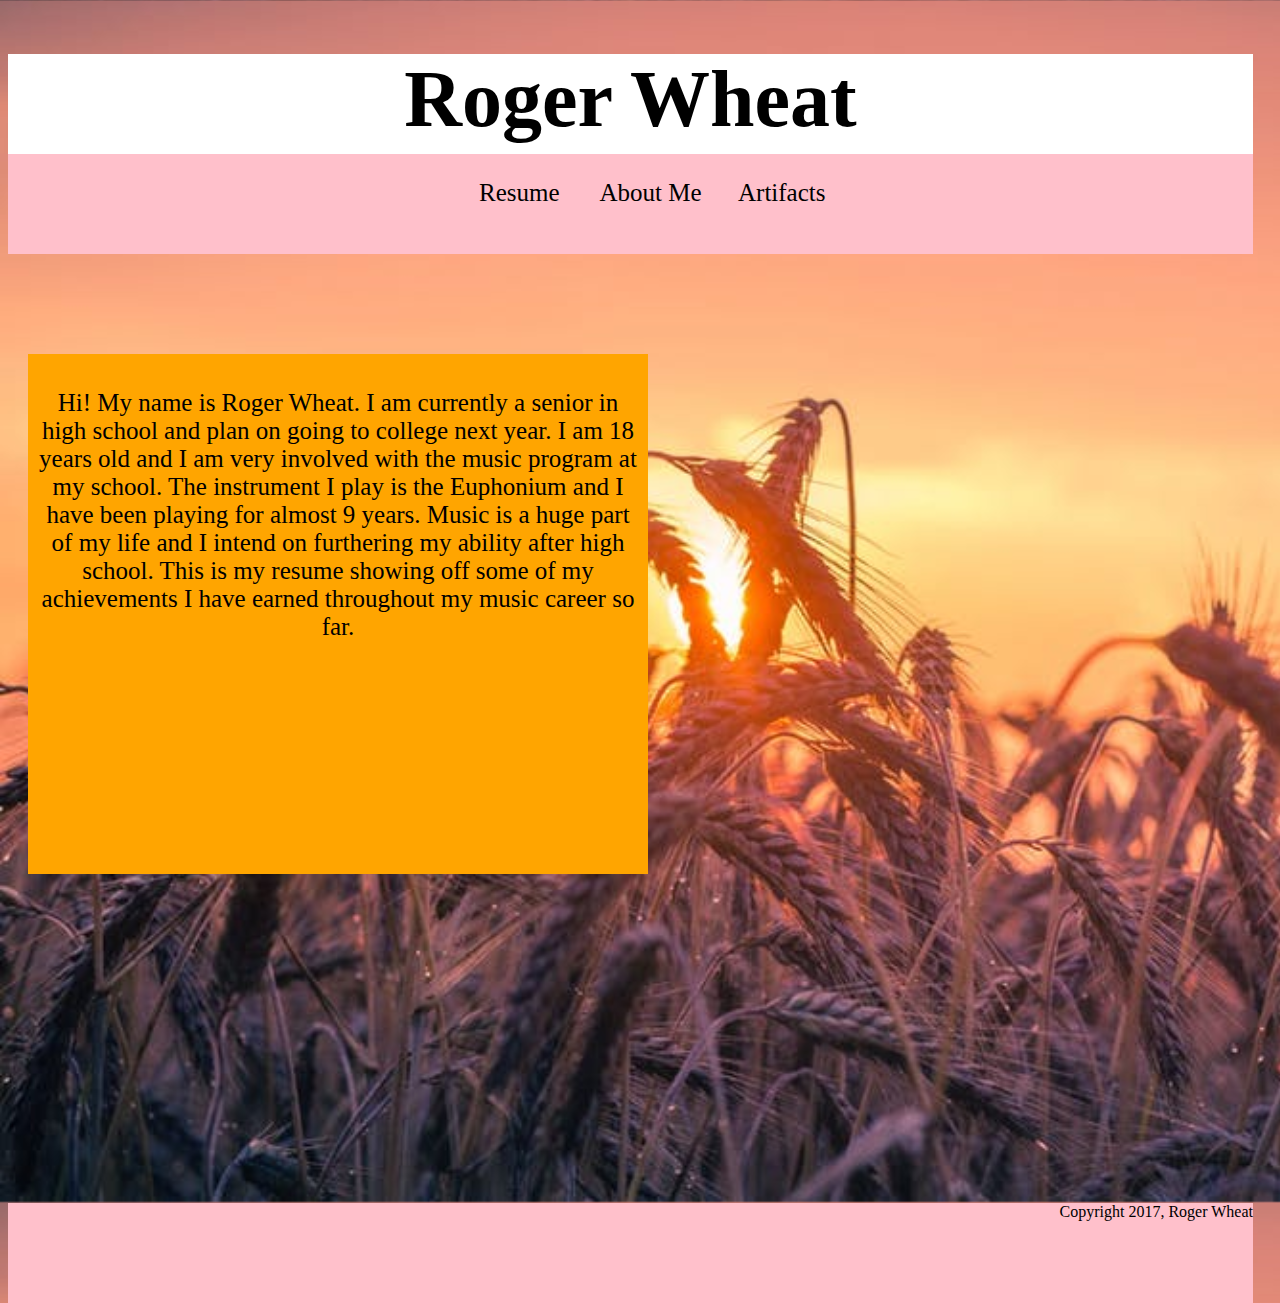
<file: index.html>
<!Doctype html>
<html>

	<head>
		<title>Home</title>
		<link rel="stylesheet" type ="text/css" href ="home.css">
	</head>
	
	<body>
		<div id="wrapper">	<!--wrapper division-->
		<div id="header">	<!--header division-->
			<h1>Roger Wheat</h1>
		
		</div>	<!--close header-->
		<div id="main_nav">	<!--navigation bar-->
			<ul>
				<li><a href="resume.html">Resume</a></li>
				<li><a href="about_me.html">About Me</a></li>
				<li><a href="artifacts.html">Artifacts</a></li>
			</ul>
		</div>	<!--close main_nav-->
		
		<div id="main_content">	<!--main content division-->
			<p>Hi! My name is Roger Wheat. I am currently a senior in high school and plan on going to college next year. I am 18 years old and I am very involved with the music program at my school. The instrument I play is the Euphonium and I have been playing for almost 9 years. Music is a huge part of my life and I intend on furthering my ability after high school. This is my resume showing off some of my achievements I have earned throughout my music career so far.
			</p>	
		</div>	<!--closes main_content-->
		
		<div id="footer">
			<p>Copyright 2017, Roger Wheat</p>
		</div>	<!--closes footer-->
		</div>	<!--closes wrapper-->
		
		
	</body>
</html>









































</html>
</file>
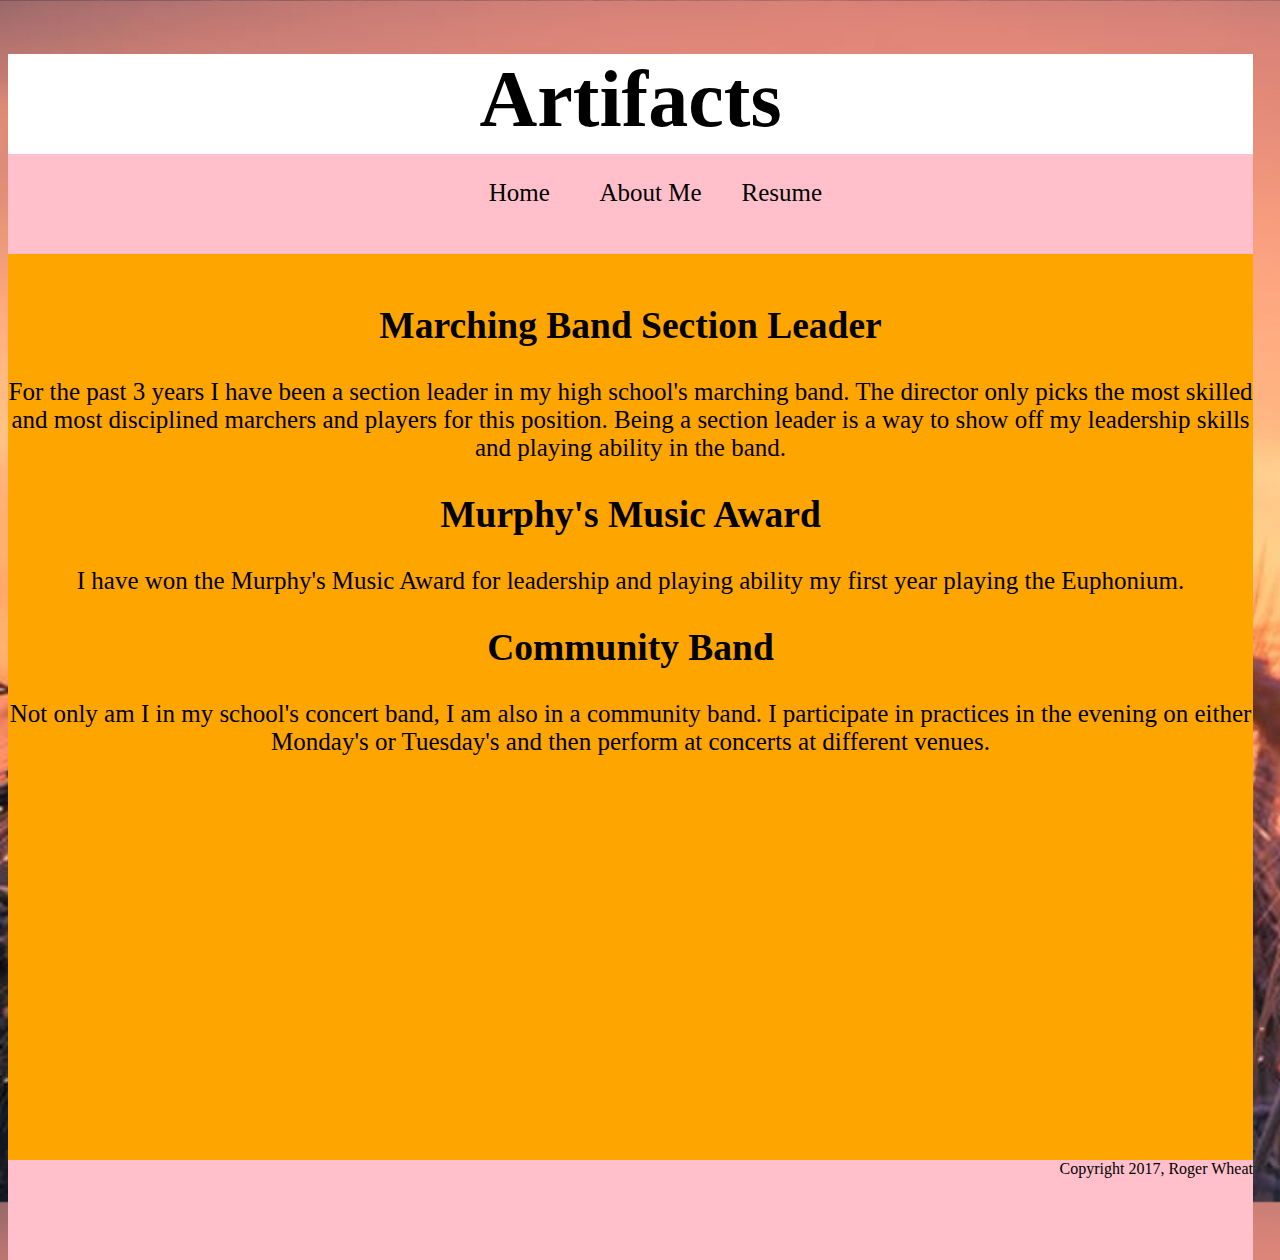
<file: artifacts.html>
<!Doctype html>
<html>

	<head>
		<title>Artifacts</title>
		<link rel="stylesheet" type ="text/css" href ="artifacts.css">
	</head>
	
	<body>
		<div id="wrapper">	<!--wrapper division-->
		<div id="header">	<!--header division-->
			<h1>Artifacts</h1>
		
		</div>	<!--close header-->
		<div id="main_nav">	<!--navigation bar-->
			<ul>
				<li><a href="index.html">Home</a></li>
				<li><a href="about_me.html">About Me</a></li>
				<li><a href="resume.html">Resume</a></li>
			</ul>
		</div>	<!--close main_nav-->
		
		<div id="main_content">	<!--main content division-->
			<h2>Marching Band Section Leader</h2>
				<p>For the past 3 years I have been a section leader in my high school's marching band. The director only picks the most skilled and most disciplined marchers and players for this position. Being a section leader is a way to show off my leadership skills and playing ability in the band.
				</p>
			<h2>Murphy's Music Award</h2>
				<p>I have won the Murphy's Music Award for leadership and playing ability my first year playing the Euphonium.
				</p>
			<h2>Community Band</h2>
				<p>Not only am I in my school's concert band, I am also in a community band. I participate in practices in the evening on either Monday's or Tuesday's and then perform at concerts at different venues.
				</p>
		</div>	<!--closes main_content-->
		<div id="footer">
			<p>Copyright 2017, Roger Wheat</p>
		</div>	<!--closes footer-->
		</div>	<!--closes wrapper-->
		
		
	</body>
</html>
</file>
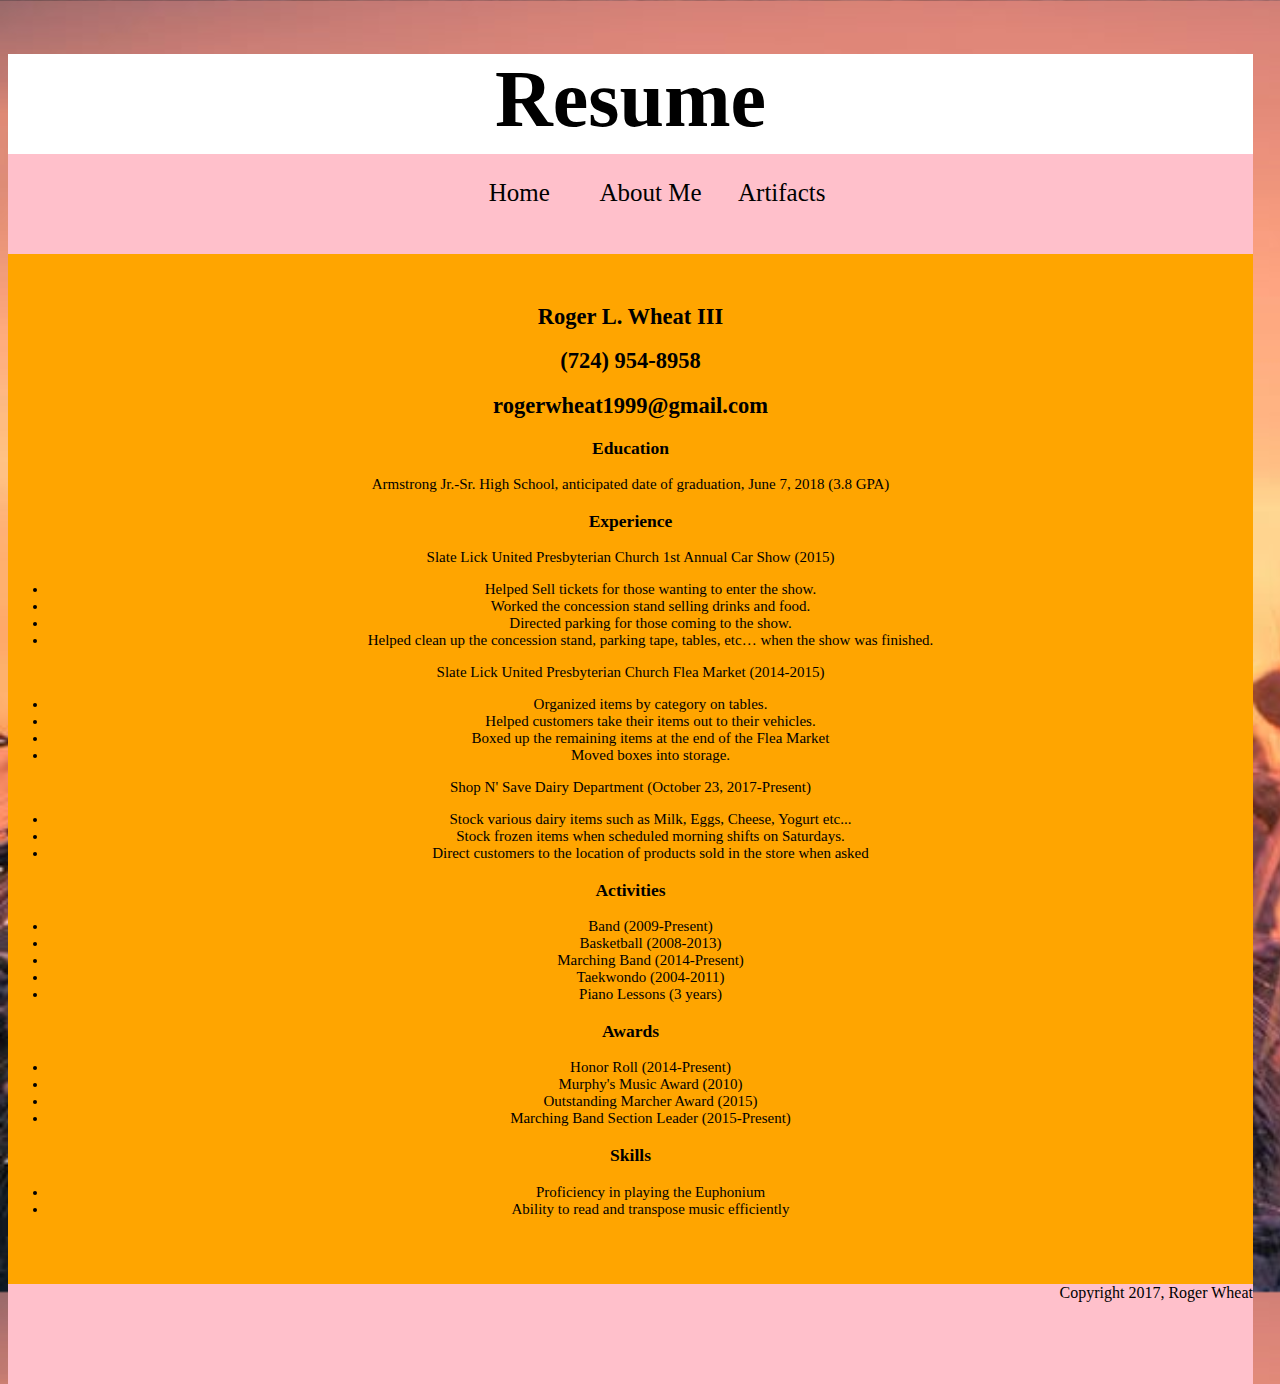
<file: resume.html>
<!Doctype html>
<html>
	
	<head>
		<title>Resume</title>
		<link rel="stylesheet" type ="text/css" href ="resume.css">
	</head>
	
	<body>
		<div id="wrapper">	<!--wrapper division-->
		<div id="header">	<!--header division-->
			<h1>Resume</h1>
		
		</div>	<!--close header-->
		<div id="main_nav">	<!--navigation bar-->
			<ul>
				<li><a href="index.html">Home</a></li>
				<li><a href="about_me.html">About Me</a></li>
				<li><a href="artifacts.html">Artifacts</a></li>
			</ul>
		</div>	<!--close main_nav-->
		<div id="main_content">	<!--main content division-->
			<h2>Roger L. Wheat III</h2>
			<h2>(724) 954-8958</h2>
			<h2>rogerwheat1999@gmail.com</h2>
			<h3>Education</h3>
			<p>Armstrong Jr.-Sr. High School, anticipated date of graduation, June 7, 2018 (3.8 GPA)</p>
			<h3>Experience</h3>
			<p>Slate Lick United Presbyterian Church 1st Annual Car Show (2015)</p>
			<ul>
				<li>Helped Sell tickets for those wanting to enter the show.</li>
				<li>Worked the concession stand selling drinks and food.</li>
				<li>Directed parking for those coming to the show.</li>
				<li>Helped clean up the concession stand, parking tape, tables, etc… when the show was finished.</li>
			</ul>
			<p>Slate Lick United Presbyterian Church Flea Market (2014-2015)</p>
			<ul>
				<li>Organized items by category on tables.</li>
				<li>Helped customers take their items out to their vehicles.</li>
				<li>Boxed up the remaining items at the end of the Flea Market</li>
				<li>Moved boxes into storage.</li>
			</ul>
			
			<p>Shop N' Save Dairy Department (October 23, 2017-Present)</p>
			<ul>
				<li>Stock various dairy items such as Milk, Eggs, Cheese, Yogurt etc...</li>
				<li>Stock frozen items when scheduled morning shifts on Saturdays.</li>
				<li>Direct customers to the location of products sold in the store when asked</li>
			</ul>
			
			
		<h3>Activities</h3>
			<ul>
				<li>Band (2009-Present)</li>
				<li>Basketball (2008-2013)</li>
				<li>Marching Band (2014-Present)</li>
				<li>Taekwondo (2004-2011)</li>
				<li>Piano Lessons (3 years)</li>
			</ul>
			
		<h3>Awards</h3>
			<ul>
				<li>Honor Roll (2014-Present)</li>
				<li>Murphy's Music Award (2010)</li>
				<li>Outstanding Marcher Award (2015)</li>
				<li>Marching Band Section Leader (2015-Present)</li>
			</ul>
			
		<h3>Skills</h3>
			<ul>
				<li>Proficiency in playing the Euphonium</li>
				<li>Ability to read and transpose music efficiently</li>
			</ul>
		</div>	<!--closes main_content-->
		<div id="footer">
			<p>Copyright 2017, Roger Wheat</p>
		</div>	<!--closes footer-->
		</div>	<!--closes wrapper-->
				
				
	</body>
</html>
</file>
<file: home.css>
body {
	font-family: magneto, serif;
	background-image: url("images/wheat.jpeg");
	background-size: cover;
	text-align: center;
}

#wrapper {
	height: 1140px;
	width: 1245px;
	
	
}

#header {
	height: 100px;
	width: 1245px;
	background-color: white;
	text-align: center;
	font-size: 40px;
}

#main_nav {
	height: 100px;
	width: 1245px;
	background-color: pink;
	position: absolute;
	font-size: 25px;
	text-align: center;
}

#main_nav li {
	display: inline-block;
	width: 125px;
	text-align: center;
}

#main_nav a {
	text-decoration: none;
	color: black;
}

#main_nav a:hover {
	font-weight: bold;
	color: orange;
}

#main_content {
	height: 500px;
	width: 600px;
	background-color: orange;
	margin-top: 200px;
	margin-left: 20px;
	text-align: center;
	font-size: 25px;
	padding: 10px;
	position: clear;
	
}


#footer {
	height: 100px;
	width: 1245px;
	background-color: pink;
	margin-bottom: 20px;
	margin-top: 329px;
	text-align: right;
}
</file>
<file: artifacts.css>
body {
	font-family: magneto, serif;
	background-image: url("images/wheat.jpeg");
	background-size: cover;
	text-align: center;
}

#wrapper {
	height: 1140px;
	width: 1245px;
	
	background-color: orange;
}

#header {
	height: 100px;
	width: 1245px;
	background-color: white;
	text-align: center;
	font-size: 40px;
}

#main_nav {
	height: 100px;
	width: 1245px;
	background-color: pink;
	position: absolute;
	font-size: 25px;
	text-align: center;
}

#main_nav li {
	display: inline-block;
	width: 125px;
	text-align: center;
}

#main_nav a {
	text-decoration: none;
	color: black;
}

#main_nav a:hover {
	font-weight: bold;
	color: orange;
}

#main_content {
	height: 800px;
	width: 1245px;
	margin: 150px 10px 0px 0;
	padding-bottom: 40px;
	font-size: 25px;
}

#footer {
	height: 100px;
	width: 1245px;
	background-color: pink;
	margin-bottom: 20px;
	text-align: right;
}
</file>
<file: resume.css>
body {
	font-family: magneto, serif;
	background-image: url("images/wheat.jpeg");
	background-size: cover;
	text-align: center;
}

#wrapper {
	height: 1230px;
	width: 1245px;
	background-color: orange;
}

#header {
	height: 100px;
	width: 1245px;
	background-color: white;
	text-align: center;
	font-size: 40px;
}

#main_nav {
	height: 100px;
	width: 1245px;
	background-color: pink;
	position: absolute;
	font-size: 25px;
	text-align: center;
}

#main_nav li {
	display: inline-block;
	width: 125px;
	text-align: center;
}

#main_nav a {
	text-decoration: none;
	color: black;
}

#main_nav a:hover {
	font-weight: bold;
	color: orange;
}

#main_content {
	height: 924px;
	width: 1245px;
	margin: 150px 10px 0px 0;
	padding-bottom: 40px;
	font-size: 15px;
}

#footer {
	height: 100px;
	width: 1245px;
	margin-bottom: 20px;
	background-color: pink;
	text-align: right;
}
</file>
